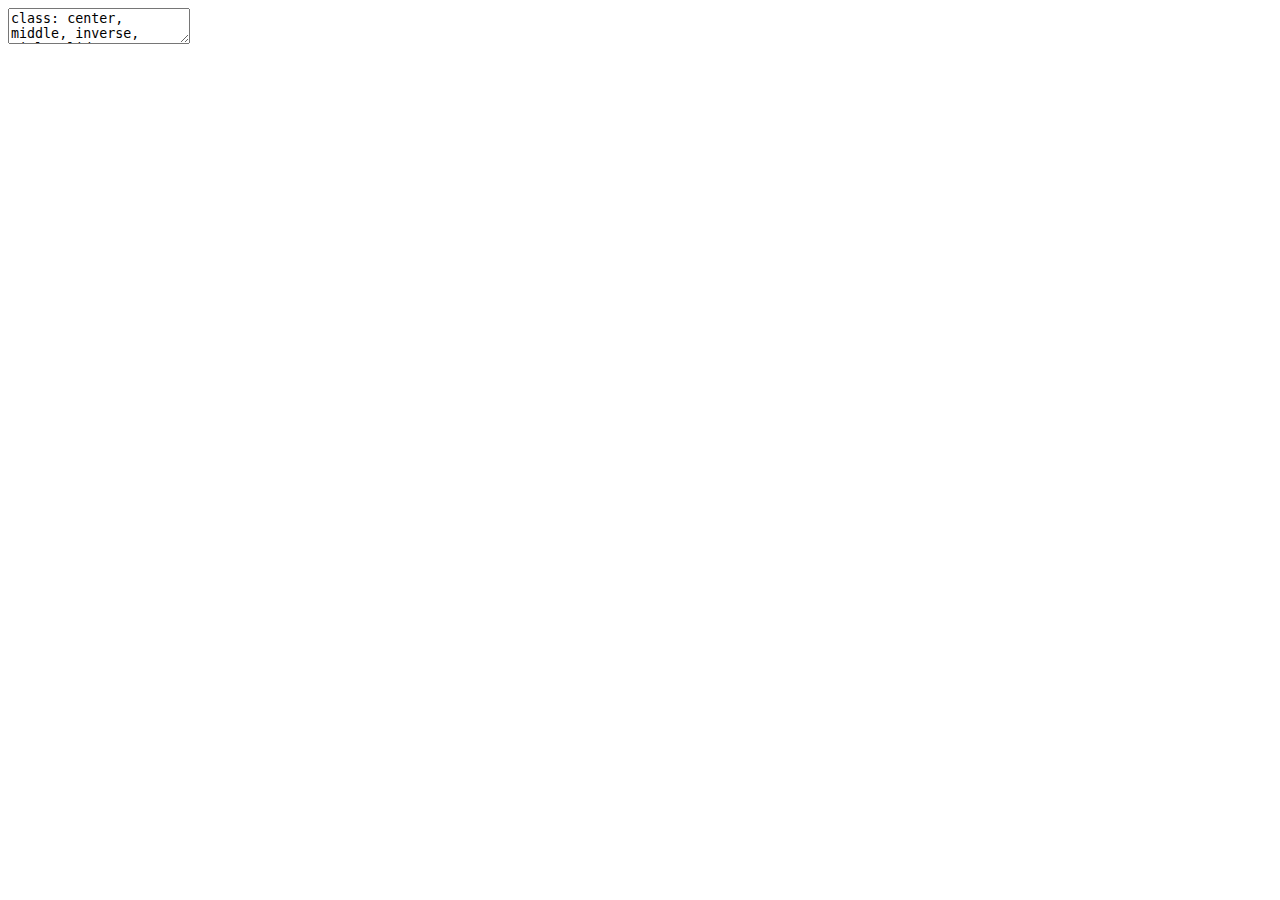
<file: index.html>
<!DOCTYPE html>
<html lang="" xml:lang="">
  <head>
    <title>Xaringan presentation</title>
    <meta charset="utf-8" />
    <meta name="author" content="Tuo Wang" />
    <script src="libs/header-attrs/header-attrs.js"></script>
    <link href="libs/remark-css/uwm.css" rel="stylesheet" />
    <link href="libs/remark-css/uwm-fonts.css" rel="stylesheet" />
    <link href="libs/xaringanExtra-extra-styles/xaringanExtra-extra-styles.css" rel="stylesheet" />
  </head>
  <body>
    <textarea id="source">
class: center, middle, inverse, title-slide

# Xaringan presentation
## University of Wisconsin-Madison theme
### Tuo Wang
### Department of Biostatistics and Medical Informatics
### University of Wisconsin-Madison
### 2021/06/12

---



# Xaringan presentation

## What is Xaringan?

- [`Xaringan`](https://github.com/yihui/xaringan) is an R package that can be used to create slides

- The name comes from Sharingan from the anime Naruto! 🤣

- How to install:


```r
devtools::install_github('yihui/xaringan')
```

- How to get started:

    - [Xaringan github](https://github.com/yihui/xaringan)

---
# Xaringan presentation

- Here are some great tutorials:

  - [Xaringan github](https://github.com/yihui/xaringan)

  - [Yihui's tutorial](https://slides.yihui.org/xaringan/#1)
  
  - [Making Slides in the Tada!-verse](https://apreshill.github.io/data-vis-labs-2018/slides/06-slides_xaringan.html#1)
  
  - [Making slides in R Markdown](http://arm.rbind.io/slides/xaringan.html#1)

- Some useful extensions for `Xaringan`

  - [`xaringanExtra` R package](https://github.com/gadenbuie/xaringanExtra)
  
  - [`xaringanthemer` R packge](https://pkg.garrickadenbuie.com/xaringanthemer/index.html)
  
  - [Xaringan Gallery](https://xaringan.gallery/)
  
  - [`DT` R package for interactive tables](https://rstudio.github.io/DT/)


---
# UW-Madison theme

- How to enable the UW-Madison theme:

```md
output:
  xaringan::moon_reader:
    lib_dir: libs
    css: ["uwm", "uwm-fonts"]
```

- The UW-Madison theme for `Xaringan` presentation is suitable to work with a 16:9 aspect ratio

```md
nature:
  highlightStyle: github
  highlightLines: true
  countIncrementalSlides: false
  ratio: "16:9"
```

---
# UW-Madison theme

- We can make `blockquotes` by calling `&lt;uw-blockquote&gt;some texts&lt;/uw-blockquote&gt;`

&lt;uw-blockquote&gt;This is a blocked quote&lt;/uw-blockquote&gt; 

- Highlight text using `**text**` like **this**

- Italic text using `*text*` like *this*

- Bold text using `.bold[text]` like .bold[text]

---
# UW-Madison theme

- We can change the color of any text by using `.color[text]`. I prepared three color palettes for the users. 

  - [Wisconsin palette](https://brand.wisc.edu/web/colors/): `.uw-red[text]`,`.uw-red-dark[text]`,`.uw-gray-blue[text]`,`.uw-gray-darker[text]`, `.uw-gray-darkest[text]`, `.uw-anchor-color[text]`
  - .uw-red[UW red], .uw-red-dark[UW red dark], .uw-gray-blue[UW gray blue], .uw-gray-darker[UW gray darker], .uw-gray-darkest[UW gray darkest], .uw-anchor-color[UW anchor]

  - Palette 1: `.p1-yellow[text]`, `.p1-orange[text]`, `.p1-darkred[text]`, `.p1-purple[text]`
  - .p1-yellow[text], .p1-orange[text], .p1-darkred[text], .p1-purple[text]
  
  - Palette 2: `.p2-green[text]`, `.p2-blue[text]`, `.p2-yellow[text]`, `.p2-red[text]`
  - .p2-green[text], .p2-blue[text], .p2-yellow[text], .p2-red[text]


---
class: bold-last-item

# UW-Madison theme

- add `class: bold-last-item` at the beginning of each slide to switch on the **Bold-Last-Item**

```css
---
class: bold-last-item
```

--

- For example

--

- Bullet list 1

--

- Bullet list 2

--

- Bullet list 3

---
class: highlight-last-item

# UW-Madison theme

- add `class: highlight-last-item` at the beginning of each slide to switch on the **Highlight-Last-Item**

--

- For example

--

- Bullet list 1

--

- Bullet list 2

--

- Bullet list 3

---

# R code and plot output


```r
library("tidyverse")
cars %&gt;% 
  ggplot(aes(x = dist, y = speed)) + 
  geom_point() + 
  geom_smooth(method = 'lm', formula = y ~ poly(x, 2)) + 
  theme_bw(base_size = 24) 
```

&lt;img src="index_files/figure-html/unnamed-chunk-2-1.png" width="648" style="display: block; margin: auto;" /&gt;

---
# Some Tips

- Do not forget to try the option **`yolo: true`** under **`xaringan::moon_reader`** in the YAML metadata of your R Markdown document. A picture of smiling Karl will be randomly insert in the slides.

- Use [`DT`](https://rstudio.github.io/DT/) for interactive tables.

- [`xaringanExtra` R package](https://github.com/gadenbuie/xaringanExtra) has many other additional and powerful features.

- Insert emoji by using [`emo`](https://github.com/hadley/emo) R package 🤔 😂 👍


- Insert icon by using [`icons`](https://github.com/mitchelloharawild/icons) R package &lt;svg viewBox="0 0 512 512" style="height:1em;position:relative;display:inline-block;top:.1em;" xmlns="http://www.w3.org/2000/svg"&gt;  &lt;path d="M459.37 151.716c.325 4.548.325 9.097.325 13.645 0 138.72-105.583 298.558-298.558 298.558-59.452 0-114.68-17.219-161.137-47.106 8.447.974 16.568 1.299 25.34 1.299 49.055 0 94.213-16.568 130.274-44.832-46.132-.975-84.792-31.188-98.112-72.772 6.498.974 12.995 1.624 19.818 1.624 9.421 0 18.843-1.3 27.614-3.573-48.081-9.747-84.143-51.98-84.143-102.985v-1.299c13.969 7.797 30.214 12.67 47.431 13.319-28.264-18.843-46.781-51.005-46.781-87.391 0-19.492 5.197-37.36 14.294-52.954 51.655 63.675 129.3 105.258 216.365 109.807-1.624-7.797-2.599-15.918-2.599-24.04 0-57.828 46.782-104.934 104.934-104.934 30.213 0 57.502 12.67 76.67 33.137 23.715-4.548 46.456-13.32 66.599-25.34-7.798 24.366-24.366 44.833-46.132 57.827 21.117-2.273 41.584-8.122 60.426-16.243-14.292 20.791-32.161 39.308-52.628 54.253z"&gt;&lt;/path&gt;&lt;/svg&gt; &lt;svg viewBox="0 0 488 512" style="height:1em;position:relative;display:inline-block;top:.1em;" xmlns="http://www.w3.org/2000/svg"&gt;  &lt;path d="M488 261.8C488 403.3 391.1 504 248 504 110.8 504 0 393.2 0 256S110.8 8 248 8c66.8 0 123 24.5 166.3 64.9l-67.5 64.9C258.5 52.6 94.3 116.6 94.3 256c0 86.5 69.1 156.6 153.7 156.6 98.2 0 135-70.4 140.8-106.9H248v-85.3h236.1c2.3 12.7 3.9 24.9 3.9 41.4z"&gt;&lt;/path&gt;&lt;/svg&gt; &lt;svg viewBox="0 0 581 512" style="height:1em;position:relative;display:inline-block;top:.1em;" xmlns="http://www.w3.org/2000/svg"&gt;  &lt;path d="M581 226.6C581 119.1 450.9 32 290.5 32S0 119.1 0 226.6C0 322.4 103.3 402 239.4 418.1V480h99.1v-61.5c24.3-2.7 47.6-7.4 69.4-13.9L448 480h112l-67.4-113.7c54.5-35.4 88.4-84.9 88.4-139.7zm-466.8 14.5c0-73.5 98.9-133 220.8-133s211.9 40.7 211.9 133c0 50.1-26.5 85-70.3 106.4-2.4-1.6-4.7-2.9-6.4-3.7-10.2-5.2-27.8-10.5-27.8-10.5s86.6-6.4 86.6-92.7-90.6-87.9-90.6-87.9h-199V361c-74.1-21.5-125.2-67.1-125.2-119.9zm225.1 38.3v-55.6c57.8 0 87.8-6.8 87.8 27.3 0 36.5-38.2 28.3-87.8 28.3zm-.9 72.5H365c10.8 0 18.9 11.7 24 19.2-16.1 1.9-33 2.8-50.6 2.9v-22.1z"&gt;&lt;/path&gt;&lt;/svg&gt; &lt;svg viewBox="0 0 448 512" style="height:1em;position:relative;display:inline-block;top:.1em;" xmlns="http://www.w3.org/2000/svg"&gt;  &lt;g groupmode="layer" id="layer6" label="icon"&gt;    &lt;path style="stroke-width:0.0659789" d="m 195.58936,208.73772 c 0,15.55383 -5.86902,28.16291 -13.10872,28.16291 -7.23968,0 -13.10867,-12.60908 -13.10867,-28.16291 0,-15.55387 5.86899,-28.16291 13.10867,-28.16291 7.2397,0 13.10872,12.60904 13.10872,28.16291 z m 83.04548,0 c 0,15.55383 -5.862,28.16291 -13.09252,28.16291 -7.2305,0 -13.09249,-12.60908 -13.09249,-28.16291 0,-15.55387 5.86199,-28.16291 13.09249,-28.16291 7.23052,0 13.09252,12.60904 13.09252,28.16291 z m 21.96974,61.46161 h -13.87517 c 0,7.29744 2.7024,13.98368 7.09441,19.32768 -4.72014,11.84302 -32.98544,26.65577 -69.8283,26.65577 -36.82843,0 -65.10814,-14.81275 -69.82831,-26.65577 4.37454,-5.344 7.11019,-12.03024 7.11019,-19.32768 h -13.89092 c 0,9.78066 -8.65587,17.73435 -19.28133,17.73435 v 13.89093 c 5.37419,0 10.40628,-1.36019 14.90551,-3.54725 10.18882,17.10874 41.62511,31.79636 80.98486,31.79636 39.37421,0 70.79606,-14.68806 80.98313,-31.79636 4.50098,2.18706 9.5313,3.54725 14.90725,3.54725 v -13.89093 c -10.62545,0 -19.28132,-7.95369 -19.28132,-17.73435 z m 117.28038,109.71743 c -4.15663,-7.71829 -7.75029,-9.26573 -14.50079,-11.35825 -5.79681,-1.75045 -15.98394,-0.93758 -24.76446,2.48321 -1.99981,0.78224 -3.8128,2.04791 -5.71982,3.07822 -5.68618,3.04633 -9.1087,2.45258 -13.43684,-2.17129 -2.48499,-2.67179 -10.28161,-9.71986 -20.98357,-19.87502 21.84286,-25.99994 35.03161,-59.46839 35.03161,-96.0776 0,-36.59347 -13.18705,-70.07766 -35.03161,-96.07762 10.70245,-10.14072 18.48285,-17.17083 20.96781,-19.85749 4.32822,-4.62564 7.75024,-5.21934 13.43816,-2.15684 1.90574,1.01584 3.71831,2.28153 5.7185,3.06245 8.76483,3.42254 18.96761,4.23495 24.76445,2.4688 6.73441,-2.07679 10.34372,-3.6238 14.50087,-11.34209 2.54709,-5.95344 3.48458,-11.20295 1.62571,-17.8752 -1.86068,-6.64165 -9.46874,-10.90724 -19.03197,-12.56316 -7.6719,-1.34397 -4.51493,-2.59213 -4.65583,-9.468711 -0.18747,-10.311783 -3.89115,-18.419016 -12.68781,-23.921393 -6.6561,-4.124714 -14.28158,-4.452841 -21.6556,-4.187273 -10.14079,0.328256 -20.59338,5.344023 -23.15669,11.374448 -3.04628,7.124642 0.37754,11.718326 3.17276,16.812531 3.6097,6.515201 1.84315,13.046118 -2.82889,18.484628 -5.0465,5.92152 -17.45257,18.65572 -24.51508,26.17102 -25.06193,-18.99999 -56.23486,-30.4191 -90.12417,-30.4191 -33.90681,0 -65.07794,11.41911 -90.15608,30.4366 -7.06252,-7.53413 -19.46858,-20.26876 -24.51509,-26.19024 -4.67202,-5.43851 -6.42246,-11.969465 -2.82885,-18.500849 2.79689,-5.078456 6.21901,-9.671709 3.18715,-16.796782 -2.57774,-6.046201 -13.030368,-11.046317 -23.171111,-11.374445 -7.374426,-0.281805 -15.015709,0.04641 -21.671779,4.18727 -8.780534,5.48487 -12.499272,13.60961 -12.687824,23.905221 -0.124726,6.890999 3.031854,8.140915 -4.655843,9.484885 -9.561485,1.6415 -17.155086,5.92152 -19.03019,12.54695 -1.859358,6.67182 -0.921823,11.93754 1.62575,17.87522 4.155321,7.71831 7.76465,9.2815 14.499032,11.35828 5.796817,1.76616 15.999662,0.93756 24.780653,-2.4688 1.999796,-0.79666 3.812763,-2.06236 5.718512,-3.06246 5.687867,-3.06248 9.094227,-2.48325 13.436804,2.14068 2.498994,2.70415 10.281618,9.73427 20.967886,19.87498 -21.841565,25.99993 -35.028558,59.48413 -35.028558,96.07763 0,36.60922 13.203203,70.10827 35.031598,96.09335 -10.688023,10.13896 -18.468447,17.18704 -20.967846,19.85879 -4.343895,4.6239 -7.750271,5.21761 -13.436834,2.17133 -1.905707,-1.0321 -3.718281,-2.29772 -5.718504,-3.07822 -8.780534,-3.42078 -18.98381,-4.23365 -24.780657,-2.48324 -6.734352,2.09299 -10.343688,3.63995 -14.49904,11.35822 -2.547104,5.95348 -3.484635,11.20474 -1.62575,17.8752 1.875142,6.63988 9.468751,10.90547 19.031982,12.56312 7.688094,1.34227 4.531117,2.59343 4.655816,9.4687 0.187316,10.31178 3.905529,18.42078 12.687821,23.92142 6.656065,4.1248 14.29739,4.45283 21.671813,4.18732 10.140709,-0.31182 20.593369,-5.34406 23.171069,-11.37445 3.03186,-7.11021 -0.39022,-11.73414 -3.18714,-16.81256 -3.59358,-6.50076 -1.84318,-13.03168 2.82885,-18.48462 5.0465,-5.90577 17.45257,-18.65568 24.51508,-26.18674 25.07815,19.01568 56.24927,30.43657 90.15609,30.43657 33.90552,0 65.06181,-11.42089 90.1242,-30.43657 7.06248,7.53106 19.48473,20.28134 24.53083,26.18674 4.67198,5.45294 6.42242,11.98386 2.82883,18.48462 -2.81265,5.07842 -6.21902,9.70235 -3.18892,16.81256 2.58078,6.03171 13.03171,11.06206 23.17239,11.37445 7.37448,0.2657 15.01576,-0.0624 21.67363,-4.18732 8.78048,-5.50064 12.48295,-13.60964 12.67204,-23.92142 0.13947,-6.87527 -3.01614,-8.12643 4.67197,-9.4687 9.54574,-1.65765 17.15515,-5.92324 19.01406,-12.56312 1.86893,-6.67186 0.91523,-11.92127 -1.63058,-17.8752 z M 224.0117,396.26067 c -77.34318,0 -140.264262,-62.92105 -140.264262,-140.26421 0,-77.3274 62.921082,-140.24852 140.264262,-140.24852 77.31126,0 140.24858,62.92112 140.24858,140.24852 0,77.34316 -62.93689,140.26421 -140.24858,140.26421 z" id="path2"&gt;&lt;/path&gt;  &lt;/g&gt;&lt;/svg&gt;`

- If you don't like the default font size and color, you can change them by using html syntax `&lt;span style='font-size:55pt; color:#cc0033'&gt; some text! &lt;/span&gt;`

- If you want to change any elements of this theme, feel free to edit the source file as you like.

- The best way to learn about `Xaringan` is reading other people's source codes.

---
class: center, middle
background-image: url(https://raw.githubusercontent.com/ttuowang/Xaringan-wisconsin-theme/master/uwm-logo/color-flush-UWlogo-print.png)
background-size: 250px
background-position: 9% 15%

&lt;span style='font-size:55pt; color:#cc0033'&gt; Thanks! &lt;/span&gt;

### Add your info at the last slide!

&lt;br&gt;

&lt;svg viewBox="0 0 512 512" style="height:1em;position:relative;display:inline-block;top:.1em;" xmlns="http://www.w3.org/2000/svg"&gt;  &lt;path d="M494.586 164.516c-4.697-3.883-111.723-89.95-135.251-108.657C337.231 38.191 299.437 0 256 0c-43.205 0-80.636 37.717-103.335 55.859-24.463 19.45-131.07 105.195-135.15 108.549A48.004 48.004 0 0 0 0 201.485V464c0 26.51 21.49 48 48 48h416c26.51 0 48-21.49 48-48V201.509a48 48 0 0 0-17.414-36.993zM464 458a6 6 0 0 1-6 6H54a6 6 0 0 1-6-6V204.347c0-1.813.816-3.526 2.226-4.665 15.87-12.814 108.793-87.554 132.364-106.293C200.755 78.88 232.398 48 256 48c23.693 0 55.857 31.369 73.41 45.389 23.573 18.741 116.503 93.493 132.366 106.316a5.99 5.99 0 0 1 2.224 4.663V458zm-31.991-187.704c4.249 5.159 3.465 12.795-1.745 16.981-28.975 23.283-59.274 47.597-70.929 56.863C336.636 362.283 299.205 400 256 400c-43.452 0-81.287-38.237-103.335-55.86-11.279-8.967-41.744-33.413-70.927-56.865-5.21-4.187-5.993-11.822-1.745-16.981l15.258-18.528c4.178-5.073 11.657-5.843 16.779-1.726 28.618 23.001 58.566 47.035 70.56 56.571C200.143 320.631 232.307 352 256 352c23.602 0 55.246-30.88 73.41-45.389 11.994-9.535 41.944-33.57 70.563-56.568 5.122-4.116 12.601-3.346 16.778 1.727l15.258 18.526z"&gt;&lt;/path&gt;&lt;/svg&gt; : twang437@wisc.edu
&lt;svg viewBox="0 0 512 512" style="height:1em;position:relative;display:inline-block;top:.1em;" xmlns="http://www.w3.org/2000/svg"&gt;  &lt;path d="M459.37 151.716c.325 4.548.325 9.097.325 13.645 0 138.72-105.583 298.558-298.558 298.558-59.452 0-114.68-17.219-161.137-47.106 8.447.974 16.568 1.299 25.34 1.299 49.055 0 94.213-16.568 130.274-44.832-46.132-.975-84.792-31.188-98.112-72.772 6.498.974 12.995 1.624 19.818 1.624 9.421 0 18.843-1.3 27.614-3.573-48.081-9.747-84.143-51.98-84.143-102.985v-1.299c13.969 7.797 30.214 12.67 47.431 13.319-28.264-18.843-46.781-51.005-46.781-87.391 0-19.492 5.197-37.36 14.294-52.954 51.655 63.675 129.3 105.258 216.365 109.807-1.624-7.797-2.599-15.918-2.599-24.04 0-57.828 46.782-104.934 104.934-104.934 30.213 0 57.502 12.67 76.67 33.137 23.715-4.548 46.456-13.32 66.599-25.34-7.798 24.366-24.366 44.833-46.132 57.827 21.117-2.273 41.584-8.122 60.426-16.243-14.292 20.791-32.161 39.308-52.628 54.253z"&gt;&lt;/path&gt;&lt;/svg&gt; : @alextuowang
&lt;svg viewBox="0 0 576 512" style="height:1em;position:relative;display:inline-block;top:.1em;" xmlns="http://www.w3.org/2000/svg"&gt;  &lt;path d="M528 32H48C21.5 32 0 53.5 0 80v352c0 26.5 21.5 48 48 48h480c26.5 0 48-21.5 48-48V80c0-26.5-21.5-48-48-48zm0 400H303.2c.9-4.5.8 3.6.8-22.4 0-31.8-30.1-57.6-67.2-57.6-10.8 0-18.7 8-44.8 8-26.9 0-33.4-8-44.8-8-37.1 0-67.2 25.8-67.2 57.6 0 26-.2 17.9.8 22.4H48V144h480v288zm-168-80h112c4.4 0 8-3.6 8-8v-16c0-4.4-3.6-8-8-8H360c-4.4 0-8 3.6-8 8v16c0 4.4 3.6 8 8 8zm0-64h112c4.4 0 8-3.6 8-8v-16c0-4.4-3.6-8-8-8H360c-4.4 0-8 3.6-8 8v16c0 4.4 3.6 8 8 8zm0-64h112c4.4 0 8-3.6 8-8v-16c0-4.4-3.6-8-8-8H360c-4.4 0-8 3.6-8 8v16c0 4.4 3.6 8 8 8zm-168 96c35.3 0 64-28.7 64-64s-28.7-64-64-64-64 28.7-64 64 28.7 64 64 64z"&gt;&lt;/path&gt;&lt;/svg&gt; : tuowang.rbind.io
    </textarea>
<style data-target="print-only">@media screen {.remark-slide-container{display:block;}.remark-slide-scaler{box-shadow:none;}}</style>
<script src="https://remarkjs.com/downloads/remark-latest.min.js"></script>
<script>var slideshow = remark.create({
"highlightStyle": "github",
"highlightLines": true,
"countIncrementalSlides": false,
"ratio": "16:9"
});
if (window.HTMLWidgets) slideshow.on('afterShowSlide', function (slide) {
  window.dispatchEvent(new Event('resize'));
});
(function(d) {
  var s = d.createElement("style"), r = d.querySelector(".remark-slide-scaler");
  if (!r) return;
  s.type = "text/css"; s.innerHTML = "@page {size: " + r.style.width + " " + r.style.height +"; }";
  d.head.appendChild(s);
})(document);

(function(d) {
  var el = d.getElementsByClassName("remark-slides-area");
  if (!el) return;
  var slide, slides = slideshow.getSlides(), els = el[0].children;
  for (var i = 1; i < slides.length; i++) {
    slide = slides[i];
    if (slide.properties.continued === "true" || slide.properties.count === "false") {
      els[i - 1].className += ' has-continuation';
    }
  }
  var s = d.createElement("style");
  s.type = "text/css"; s.innerHTML = "@media print { .has-continuation { display: none; } }";
  d.head.appendChild(s);
})(document);
// delete the temporary CSS (for displaying all slides initially) when the user
// starts to view slides
(function() {
  var deleted = false;
  slideshow.on('beforeShowSlide', function(slide) {
    if (deleted) return;
    var sheets = document.styleSheets, node;
    for (var i = 0; i < sheets.length; i++) {
      node = sheets[i].ownerNode;
      if (node.dataset["target"] !== "print-only") continue;
      node.parentNode.removeChild(node);
    }
    deleted = true;
  });
})();
(function() {
  "use strict"
  // Replace <script> tags in slides area to make them executable
  var scripts = document.querySelectorAll(
    '.remark-slides-area .remark-slide-container script'
  );
  if (!scripts.length) return;
  for (var i = 0; i < scripts.length; i++) {
    var s = document.createElement('script');
    var code = document.createTextNode(scripts[i].textContent);
    s.appendChild(code);
    var scriptAttrs = scripts[i].attributes;
    for (var j = 0; j < scriptAttrs.length; j++) {
      s.setAttribute(scriptAttrs[j].name, scriptAttrs[j].value);
    }
    scripts[i].parentElement.replaceChild(s, scripts[i]);
  }
})();
(function() {
  var links = document.getElementsByTagName('a');
  for (var i = 0; i < links.length; i++) {
    if (/^(https?:)?\/\//.test(links[i].getAttribute('href'))) {
      links[i].target = '_blank';
    }
  }
})();
// adds .remark-code-has-line-highlighted class to <pre> parent elements
// of code chunks containing highlighted lines with class .remark-code-line-highlighted
(function(d) {
  const hlines = d.querySelectorAll('.remark-code-line-highlighted');
  const preParents = [];
  const findPreParent = function(line, p = 0) {
    if (p > 1) return null; // traverse up no further than grandparent
    const el = line.parentElement;
    return el.tagName === "PRE" ? el : findPreParent(el, ++p);
  };

  for (let line of hlines) {
    let pre = findPreParent(line);
    if (pre && !preParents.includes(pre)) preParents.push(pre);
  }
  preParents.forEach(p => p.classList.add("remark-code-has-line-highlighted"));
})(document);</script>

<script>
slideshow._releaseMath = function(el) {
  var i, text, code, codes = el.getElementsByTagName('code');
  for (i = 0; i < codes.length;) {
    code = codes[i];
    if (code.parentNode.tagName !== 'PRE' && code.childElementCount === 0) {
      text = code.textContent;
      if (/^\\\((.|\s)+\\\)$/.test(text) || /^\\\[(.|\s)+\\\]$/.test(text) ||
          /^\$\$(.|\s)+\$\$$/.test(text) ||
          /^\\begin\{([^}]+)\}(.|\s)+\\end\{[^}]+\}$/.test(text)) {
        code.outerHTML = code.innerHTML;  // remove <code></code>
        continue;
      }
    }
    i++;
  }
};
slideshow._releaseMath(document);
</script>
<!-- dynamically load mathjax for compatibility with self-contained -->
<script>
(function () {
  var script = document.createElement('script');
  script.type = 'text/javascript';
  script.src  = 'https://mathjax.rstudio.com/latest/MathJax.js?config=TeX-MML-AM_CHTML';
  if (location.protocol !== 'file:' && /^https?:/.test(script.src))
    script.src  = script.src.replace(/^https?:/, '');
  document.getElementsByTagName('head')[0].appendChild(script);
})();
</script>
  </body>
</html>
</file>
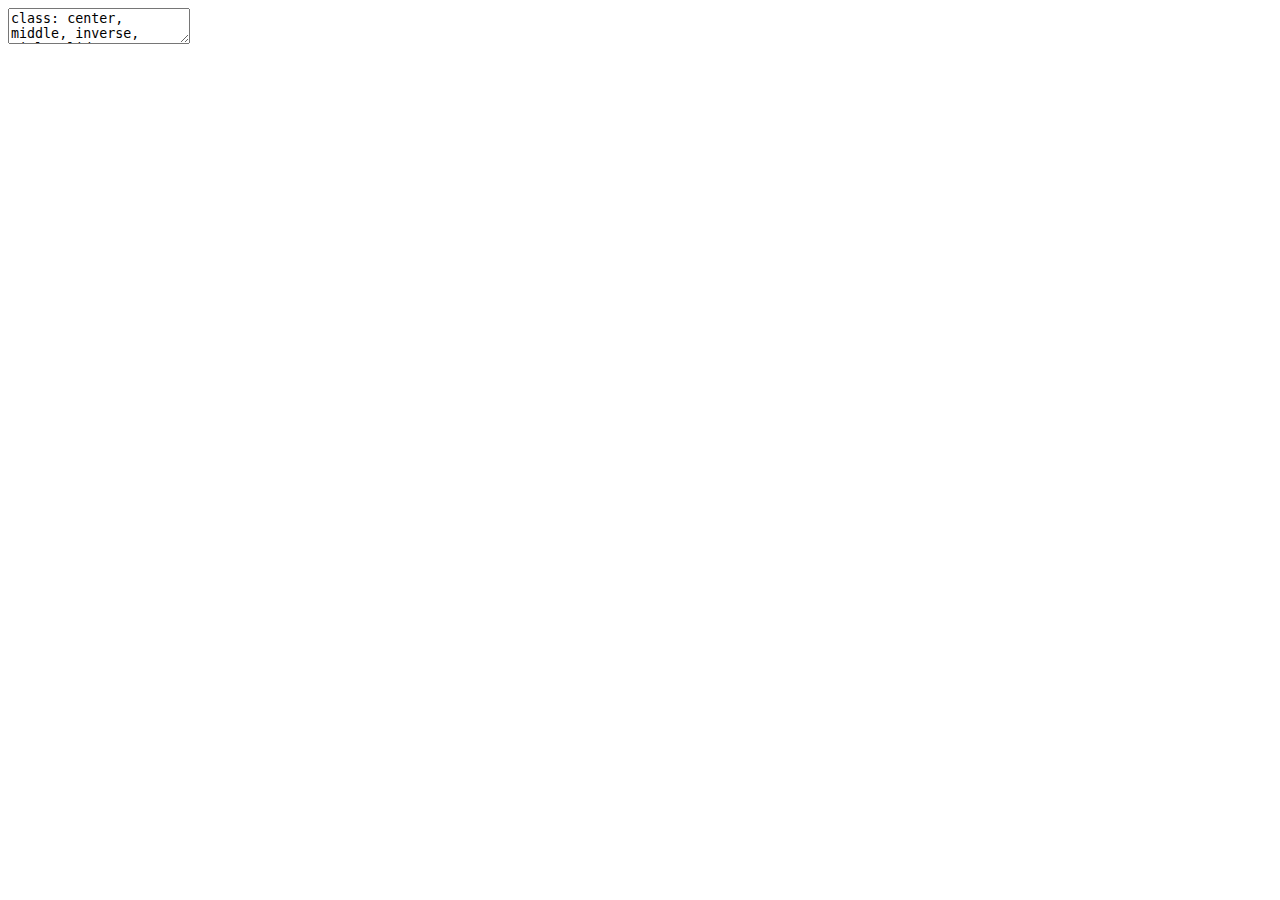
<file: uwm_xaringan.html>
<!DOCTYPE html>
<html lang="" xml:lang="">
  <head>
    <title>Xaringan presentation</title>
    <meta charset="utf-8" />
    <meta name="author" content="Tuo Wang" />
    <script src="libs/header-attrs-2.6/header-attrs.js"></script>
    <link href="libs/remark-css-0.0.1/wisconsin.css" rel="stylesheet" />
    <link href="libs/remark-css-0.0.1/wisconsin-fonts.css" rel="stylesheet" />
  </head>
  <body>
    <textarea id="source">
class: center, middle, inverse, title-slide

# Xaringan presentation
## University of Wisconsin-Madison theme
### Tuo Wang
### Department of Biostatistics and Medical Informatics
### University of Wisconsin-Madison
### 2021/05/24

---

# Xaringan presentation

## What is Xaringan?

- [`Xaringan`](https://github.com/yihui/xaringan) is an R package that can be used to create slides

- The name comes from Sharingan from the anime Naruto! 😆

- How to install:


```r
devtools::install_github('yihui/xaringan')
```

- How to get started:

    - [Xaringan github](https://github.com/yihui/xaringan)

---
# Xaringan presentation

- Here are some great tutorials:

  - [Xaringan github](https://github.com/yihui/xaringan)

  - [Yihui's tutorial](https://slides.yihui.org/xaringan/#1)
  
  - [Making Slides in the Tada!-verse](https://apreshill.github.io/data-vis-labs-2018/slides/06-slides_xaringan.html#1)
  
  - [Making slides in R Markdown](http://arm.rbind.io/slides/xaringan.html#1)

- Some useful extensions for `Xaringan`

  - [`xaringanExtra` R package](https://github.com/gadenbuie/xaringanExtra)
  
  - [`xaringanthemer` R packge](https://pkg.garrickadenbuie.com/xaringanthemer/index.html)
  
  - [Xaringan Gallery](https://xaringan.gallery/)
  
  - [`DT` R package for interactive tables](https://rstudio.github.io/DT/)


---
# UW-Madison theme

- How to enable the UW-Madison theme:


```md
output:
  xaringan::moon_reader:
    lib_dir: libs
    css: ["wisconsin", "wisconsin-fonts"]
```

- The UW-Madison theme for `Xaringan` presentation is suitable to work with a 16:9 aspect ratio


```md
nature:
  highlightStyle: github
  highlightLines: true
  countIncrementalSlides: false
  ratio: "16:9"
```

---
# UW-Madison theme

- We can make `blockquotes` by calling `&lt;wi-blockquote&gt;some texts&lt;/wi-blockquote&gt;`

&lt;wi-blockquote&gt;This is a blocked quote&lt;/wi-blockquote&gt; 

- Highlight text using `**text**` like **this**

- We can change the color of any text by using `.color[text]`. I prepared two color palettes for the users.

  - Palette 1: `.p1-yellow[text]`, `.p1-orange[text]`, `.p1-darkred[text]`, `.p1-purple[text]`
  - .p1-yellow[text], .p1-orange[text], .p1-darkred[text], .p1-purple[text]
  
  - Palette 2: `.p2-green[text]`, `.p2-blue[text]`, `.p2-yellow[text]`, `.p2-red[text]`
  - .p2-green[text], .p2-blue[text], .p2-yellow[text], .p2-red[text]



---
class: bold-last-item

# UW-Madison theme

- add `class: bold-last-item` at the beginning of each slide to switch on the **Bold-Last-Item**

```css
---
class: bold-last-item
```

--

- For example

--

- Bullet list 1

--

- Bullet list 2

--

- Bullet list 3

---
# Tips

- Do not forget to try the option `yolo: true` under `xaringan::moon_reader` in the YAML metadata of your R Markdown document. A picture of smiling Karl will be randomly insert in the slides.

- Use `DT` for interactive tables.

- [`xaringanExtra` R package](https://github.com/gadenbuie/xaringanExtra) has many other additional and powerful features.

- Use emoji by using `emo` R package 🤔

- Use icon by using `icons` R package &lt;svg viewBox="0 0 512 512" style="height:1em;position:relative;display:inline-block;top:.1em;" xmlns="http://www.w3.org/2000/svg"&gt;  &lt;path d="M256 8c137 0 248 111 248 248S393 504 256 504 8 393 8 256 119 8 256 8zm-28.9 143.6l75.5 72.4H120c-13.3 0-24 10.7-24 24v16c0 13.3 10.7 24 24 24h182.6l-75.5 72.4c-9.7 9.3-9.9 24.8-.4 34.3l11 10.9c9.4 9.4 24.6 9.4 33.9 0L404.3 273c9.4-9.4 9.4-24.6 0-33.9L271.6 106.3c-9.4-9.4-24.6-9.4-33.9 0l-11 10.9c-9.5 9.6-9.3 25.1.4 34.4z"&gt;&lt;/path&gt;&lt;/svg&gt;

- If you don't like the default font size and color, you can change them by using html syntax `&lt;span style='font-size:55pt; color:#cc0033'&gt; some text! &lt;/span&gt;`

---
class: center, middle
background-image: url(https://raw.githubusercontent.com/ttuowang/Xaringan-wisconsin-theme/master/uwm-logo/color-flush-UWlogo-print.png)


background-size: 250px
background-position: 9% 15%

&lt;span style='font-size:55pt; color:#cc0033'&gt; Thanks! &lt;/span&gt;

### Add your info at the last slide!

&lt;br&gt;

&lt;svg viewBox="0 0 512 512" style="height:1em;position:relative;display:inline-block;top:.1em;" xmlns="http://www.w3.org/2000/svg"&gt;  &lt;path d="M494.586 164.516c-4.697-3.883-111.723-89.95-135.251-108.657C337.231 38.191 299.437 0 256 0c-43.205 0-80.636 37.717-103.335 55.859-24.463 19.45-131.07 105.195-135.15 108.549A48.004 48.004 0 0 0 0 201.485V464c0 26.51 21.49 48 48 48h416c26.51 0 48-21.49 48-48V201.509a48 48 0 0 0-17.414-36.993zM464 458a6 6 0 0 1-6 6H54a6 6 0 0 1-6-6V204.347c0-1.813.816-3.526 2.226-4.665 15.87-12.814 108.793-87.554 132.364-106.293C200.755 78.88 232.398 48 256 48c23.693 0 55.857 31.369 73.41 45.389 23.573 18.741 116.503 93.493 132.366 106.316a5.99 5.99 0 0 1 2.224 4.663V458zm-31.991-187.704c4.249 5.159 3.465 12.795-1.745 16.981-28.975 23.283-59.274 47.597-70.929 56.863C336.636 362.283 299.205 400 256 400c-43.452 0-81.287-38.237-103.335-55.86-11.279-8.967-41.744-33.413-70.927-56.865-5.21-4.187-5.993-11.822-1.745-16.981l15.258-18.528c4.178-5.073 11.657-5.843 16.779-1.726 28.618 23.001 58.566 47.035 70.56 56.571C200.143 320.631 232.307 352 256 352c23.602 0 55.246-30.88 73.41-45.389 11.994-9.535 41.944-33.57 70.563-56.568 5.122-4.116 12.601-3.346 16.778 1.727l15.258 18.526z"&gt;&lt;/path&gt;&lt;/svg&gt; : twang437@wisc.edu
&lt;svg viewBox="0 0 512 512" style="height:1em;position:relative;display:inline-block;top:.1em;" xmlns="http://www.w3.org/2000/svg"&gt;  &lt;path d="M459.37 151.716c.325 4.548.325 9.097.325 13.645 0 138.72-105.583 298.558-298.558 298.558-59.452 0-114.68-17.219-161.137-47.106 8.447.974 16.568 1.299 25.34 1.299 49.055 0 94.213-16.568 130.274-44.832-46.132-.975-84.792-31.188-98.112-72.772 6.498.974 12.995 1.624 19.818 1.624 9.421 0 18.843-1.3 27.614-3.573-48.081-9.747-84.143-51.98-84.143-102.985v-1.299c13.969 7.797 30.214 12.67 47.431 13.319-28.264-18.843-46.781-51.005-46.781-87.391 0-19.492 5.197-37.36 14.294-52.954 51.655 63.675 129.3 105.258 216.365 109.807-1.624-7.797-2.599-15.918-2.599-24.04 0-57.828 46.782-104.934 104.934-104.934 30.213 0 57.502 12.67 76.67 33.137 23.715-4.548 46.456-13.32 66.599-25.34-7.798 24.366-24.366 44.833-46.132 57.827 21.117-2.273 41.584-8.122 60.426-16.243-14.292 20.791-32.161 39.308-52.628 54.253z"&gt;&lt;/path&gt;&lt;/svg&gt; : @alextuowang
&lt;svg viewBox="0 0 576 512" style="height:1em;position:relative;display:inline-block;top:.1em;" xmlns="http://www.w3.org/2000/svg"&gt;  &lt;path d="M528 32H48C21.5 32 0 53.5 0 80v352c0 26.5 21.5 48 48 48h480c26.5 0 48-21.5 48-48V80c0-26.5-21.5-48-48-48zm0 400H303.2c.9-4.5.8 3.6.8-22.4 0-31.8-30.1-57.6-67.2-57.6-10.8 0-18.7 8-44.8 8-26.9 0-33.4-8-44.8-8-37.1 0-67.2 25.8-67.2 57.6 0 26-.2 17.9.8 22.4H48V144h480v288zm-168-80h112c4.4 0 8-3.6 8-8v-16c0-4.4-3.6-8-8-8H360c-4.4 0-8 3.6-8 8v16c0 4.4 3.6 8 8 8zm0-64h112c4.4 0 8-3.6 8-8v-16c0-4.4-3.6-8-8-8H360c-4.4 0-8 3.6-8 8v16c0 4.4 3.6 8 8 8zm0-64h112c4.4 0 8-3.6 8-8v-16c0-4.4-3.6-8-8-8H360c-4.4 0-8 3.6-8 8v16c0 4.4 3.6 8 8 8zm-168 96c35.3 0 64-28.7 64-64s-28.7-64-64-64-64 28.7-64 64 28.7 64 64 64z"&gt;&lt;/path&gt;&lt;/svg&gt; : tuowang.rbind.io
    </textarea>
<style data-target="print-only">@media screen {.remark-slide-container{display:block;}.remark-slide-scaler{box-shadow:none;}}</style>
<script src="https://remarkjs.com/downloads/remark-latest.min.js"></script>
<script>var slideshow = remark.create({
"highlightStyle": "github",
"highlightLines": true,
"countIncrementalSlides": false,
"ratio": "16:9"
});
if (window.HTMLWidgets) slideshow.on('afterShowSlide', function (slide) {
  window.dispatchEvent(new Event('resize'));
});
(function(d) {
  var s = d.createElement("style"), r = d.querySelector(".remark-slide-scaler");
  if (!r) return;
  s.type = "text/css"; s.innerHTML = "@page {size: " + r.style.width + " " + r.style.height +"; }";
  d.head.appendChild(s);
})(document);

(function(d) {
  var el = d.getElementsByClassName("remark-slides-area");
  if (!el) return;
  var slide, slides = slideshow.getSlides(), els = el[0].children;
  for (var i = 1; i < slides.length; i++) {
    slide = slides[i];
    if (slide.properties.continued === "true" || slide.properties.count === "false") {
      els[i - 1].className += ' has-continuation';
    }
  }
  var s = d.createElement("style");
  s.type = "text/css"; s.innerHTML = "@media print { .has-continuation { display: none; } }";
  d.head.appendChild(s);
})(document);
// delete the temporary CSS (for displaying all slides initially) when the user
// starts to view slides
(function() {
  var deleted = false;
  slideshow.on('beforeShowSlide', function(slide) {
    if (deleted) return;
    var sheets = document.styleSheets, node;
    for (var i = 0; i < sheets.length; i++) {
      node = sheets[i].ownerNode;
      if (node.dataset["target"] !== "print-only") continue;
      node.parentNode.removeChild(node);
    }
    deleted = true;
  });
})();
(function() {
  "use strict"
  // Replace <script> tags in slides area to make them executable
  var scripts = document.querySelectorAll(
    '.remark-slides-area .remark-slide-container script'
  );
  if (!scripts.length) return;
  for (var i = 0; i < scripts.length; i++) {
    var s = document.createElement('script');
    var code = document.createTextNode(scripts[i].textContent);
    s.appendChild(code);
    var scriptAttrs = scripts[i].attributes;
    for (var j = 0; j < scriptAttrs.length; j++) {
      s.setAttribute(scriptAttrs[j].name, scriptAttrs[j].value);
    }
    scripts[i].parentElement.replaceChild(s, scripts[i]);
  }
})();
(function() {
  var links = document.getElementsByTagName('a');
  for (var i = 0; i < links.length; i++) {
    if (/^(https?:)?\/\//.test(links[i].getAttribute('href'))) {
      links[i].target = '_blank';
    }
  }
})();
// adds .remark-code-has-line-highlighted class to <pre> parent elements
// of code chunks containing highlighted lines with class .remark-code-line-highlighted
(function(d) {
  const hlines = d.querySelectorAll('.remark-code-line-highlighted');
  const preParents = [];
  const findPreParent = function(line, p = 0) {
    if (p > 1) return null; // traverse up no further than grandparent
    const el = line.parentElement;
    return el.tagName === "PRE" ? el : findPreParent(el, ++p);
  };

  for (let line of hlines) {
    let pre = findPreParent(line);
    if (pre && !preParents.includes(pre)) preParents.push(pre);
  }
  preParents.forEach(p => p.classList.add("remark-code-has-line-highlighted"));
})(document);</script>

<script>
slideshow._releaseMath = function(el) {
  var i, text, code, codes = el.getElementsByTagName('code');
  for (i = 0; i < codes.length;) {
    code = codes[i];
    if (code.parentNode.tagName !== 'PRE' && code.childElementCount === 0) {
      text = code.textContent;
      if (/^\\\((.|\s)+\\\)$/.test(text) || /^\\\[(.|\s)+\\\]$/.test(text) ||
          /^\$\$(.|\s)+\$\$$/.test(text) ||
          /^\\begin\{([^}]+)\}(.|\s)+\\end\{[^}]+\}$/.test(text)) {
        code.outerHTML = code.innerHTML;  // remove <code></code>
        continue;
      }
    }
    i++;
  }
};
slideshow._releaseMath(document);
</script>
<!-- dynamically load mathjax for compatibility with self-contained -->
<script>
(function () {
  var script = document.createElement('script');
  script.type = 'text/javascript';
  script.src  = 'https://mathjax.rstudio.com/latest/MathJax.js?config=TeX-MML-AM_CHTML';
  if (location.protocol !== 'file:' && /^https?:/.test(script.src))
    script.src  = script.src.replace(/^https?:/, '');
  document.getElementsByTagName('head')[0].appendChild(script);
})();
</script>
  </body>
</html>
</file>
<file: libs/remark-css/uwm.css>
/*
Title: Wisconsin theme for Xaringan presentations
Author: Tuo Wang
Updated: 06/12/2021
Description: A UW-Madison theme for Xaringan presentations. Modifid based on 
             Joseph V. Casillas's Rutgers theme
References: https://github.com/jvcasillas/ru_xaringan
*/

/* Package defaults with slightly modification*/
a, a > code {
  color: #cc0033; /* rgb(249, 38, 114) */
  text-decoration: none;
}

/* slightly lower and bigger than default */
.footnote {
  position: absolute;
  bottom: 1em;
  padding-right: 4em;
  font-size: 95%;
}

/* important code slightly red */
.remark-code-line-highlighted {
  background-color: #FFD3DE !important;
}

/* color tweak */
.inverse {
  background-color: #272822;
  color: #777872;
  text-shadow: 0 0 20px #333;
}

/* slightly spacing change */
.inverse h1, .inverse h2, .inverse h3 {
  color: #f3f3f3;
  line-height: 1.0em;
}

/* Two-column layout */
.left-column {
  color: #282728	;
  width: 25%;
  height: 92%;
  float: left;
}
.left-column h2:last-of-type, .left-column h3:last-child {
  color: #000;
}
.right-column {
  width: 70%;
  float: right;
  padding-top: 0em;
}

.pull-left {
  float: left;
  width: 45%;
}

.pull-right {
  float: right;
  width: 45%;
}

.pull-right + * {
  clear: both;
}

img, video, iframe {
  max-width: 100%;
}

blockquote {
  border-left: solid 5px lightgray;
  padding-left: 1em;
}

/* adjust table horizontal spacing */
th, td {
    padding:0 15px 0 15px;
}

.remark-slide table {
  margin: auto;
  border-top: 1px solid #666;
  border-bottom: 1px solid #666;
}
.remark-slide table thead th { border-bottom: 1px solid #ddd; }
th, td { padding: 5px; }
.remark-slide thead, .remark-slide tfoot, .remark-slide tr:nth-child(even) { background: #eee }

/* leave this alone */
@page { margin: 0; }
@media print {
  .remark-slide-scaler {
    width: 100% !important;
    height: 100% !important;
    transform: scale(1) !important;
    top: 0 !important;
    left: 0 !important;
  }
}

/*~~~~~~~~~~~~~~~~~~~~~~*/
/* UW-Madison additions */
/*~~~~~~~~~~~~~~~~~~~~~~*/

/* Title slide */

/* Add image and change bg color */
.title-slide {
  background-image: url(https://raw.githubusercontent.com/ttuowang/Xaringan-wisconsin-theme/master/uwm-logo/color-flush-UWlogo-print.png);
  background-position: 9% 15%;
  background-size: 300px;
  background-color: #fff;
  padding-left: 100px;  /* delete this for 4:3 aspect ratio */
}

/* H1 fonts */
.title-slide h1 {
  color: #cc0033;
  padding-top: 100px;
  font-weight: normal;
  font-size: 60px;
  text-align: center;
  text-shadow: none;
  padding-bottom: 10px;
  margin-bottom: 10px;
}

/* H2 fonts */
.title-slide h2 {
  color: #cc0033;
  font-size: 34px;
  text-align: center;
  text-shadow: none;
  padding-bottom: 20px;
  margin-top: 0px;
}

/* H3 fonts */
.title-slide h3 {
  font-size: 28px;
  font-weight: normal;
  color: #666666;
  text-align: center;
  text-shadow: none;
  padding-bottom: 15px;
  margin: 0px;
  line-height: 1;
}

/* Remove slide count shadow */
.title-slide .remark-slide-number {
  text-shadow: none;
}

/*~~~~~~~~~~~~~~~~~~~~*/
/* Global adjustments */
/*~~~~~~~~~~~~~~~~~~~~*/

/* Add padding to all slides for 16:9 aspect ratio */
.remark-slide-content {
  padding-left: 100px;  /* delete this for 4:3 aspect ratio */
  font-size: 21px;
}

/* Color adjustments for text */

strong {
  color: #ea5455;
}

.bold { font-weight: bold; }

.uw-red{
  color: #c5050c;
}

.uw-red-dark{
  color: #9b0000;
}

.uw-gray-blue{
  color: #dadfe1;
}

.uw-gray-darker{
  color: #646569;
}

.uw-gray-darkest{
  color: #282728;
}

.uw-anchor-color{
  color: #0479a8;
}

.p1-yellow {
  color: #f9ed69;
}

.p1-orange {
  color: #f08a5d;
}

.p1-darkred {
  color: #b83b5e;
}

.p1-purple {
  color: #6a2c70;
}

.p2-green {
  color: #95e1d3;
}

.p2-blue {
  color: #769fcd;
  font-weight: bold;
}

.p2-yellow {
  color: #fce38a;
  font-weight: bold;
}

.p2-red {
  color: #f38181;
}

/* Color adjustments to headers */
h1 {
  color: #cc0033;
}

h3 {
  color: #515151;
}

/* Font size tags */
.big {
  font-size: 1.5em;
}

/* uw-madison blockquote */
uw-blockquote {
  display: block;
  margin-top: 1em;
  margin-bottom: 1em;
  margin-left: 40px;
  margin-right: 40px;
  border-left: solid 20px #c5050c;
  background-color: #dadfe1	;
  padding: 1em;
  color: #000000;
  -moz-border-radius: 5px;
  -webkit-border-radius: 5px;
}

/*~~~~~~~~~~~~~~*/
/* Highlight    */
/*~~~~~~~~~~~~~~*/

.highlight-last-item > ul > li, 
.highlight-last-item > ol > li {
  opacity: 0.5;
}
.highlight-last-item > ul > li:last-of-type,
.highlight-last-item > ol > li:last-of-type {
  opacity: 1;
}

.bold-last-item > ul > li:last-of-type,
.bold-last-item > ol > li:last-of-type {
  font-weight: bold;
}
</file>
<file: libs/remark-css/uwm-fonts.css>
/*
Wisconsin theme for Xaringan presentations
Author: Tuo Wang
Updated: 05/24/2021
*/

/* Add maven for code font (keep other xaringan defaults */
@import url(https://fonts.googleapis.com/css?family=Inconsolata);
@import url(https://fonts.googleapis.com/css?family=Yanone+Kaffeesatz);
@import url(https://fonts.googleapis.com/css?family=Droid+Serif:400,700,400italic);
@import url(https://fonts.googleapis.com/css?family=Source+Code+Pro:400,700);
@import url('https://fonts.googleapis.com/css?family=Roboto:400,700');
@import url('https://fonts.googleapis.com/css2?family=Roboto+Condensed&display=swap');

body { font-family:'Roboto', 'Droid Serif', 'Palatino Linotype', 'Book Antiqua', Palatino, 'Microsoft YaHei', 'Songti SC', serif; }

h1, h2, h3 {
  font-family: 'Yanone Kaffeesatz';
  font-weight: normal;
}

/*
h2, h3 {
  font-family: 'Roboto Condensed';
  font-weight: normal;
}
*/

.remark-code, .remark-inline-code { font-family: 'Inconsolata', monospace; }
.remark-code-line-highlighted     { background-color: #ffff88; }
</file>
<file: libs/xaringanExtra-extra-styles/xaringanExtra-extra-styles.css>
/* Line Hover Indicator */
.remark-code-line:hover {
  font-weight: bold;
  opacity: 1 !important;
}

.remark-code-line:hover:before {
  content: "\25B6";
  color: #6d7e8a;
  position: absolute;
  transform: translateX(-1.2em);
  animation: hover 0.66s alternate 8 cubic-bezier(0.445, 0.05, 0.55, 0.95);
}

@keyframes hover {
  0% {
    transform: translateX(-1.2em);
  }
  100% {
    transform: translateX(-0.8em);
  }
}
/* Mute highlighted line */
.remark-code-has-line-highlighted .remark-code-line:not(.remark-code-line-highlighted) {
  opacity: 0.4;
}

/* Override highlight color */
.remark-code-line-highlighted {
  background-color: inherit;
}
</file>
<file: libs/remark-css-0.0.1/wisconsin.css>
/*
Title: Wisconsin theme for Xaringan presentations
Author: Tuo Wang
Updated: 06/12/2021
Description: A UW-Madison theme for Xaringan presentations. Modifid based on 
             Joseph V. Casillas's Rutgers theme
References: https://github.com/jvcasillas/ru_xaringan
*/

/* Package defaults with sligtly modification*/

a, a > code {
  color: #cc0033; /* rgb(249, 38, 114) */
  text-decoration: none;
}

/* slightly lower and bigger than default */
.footnote {
  position: absolute;
  bottom: 1em;
  padding-right: 4em;
  font-size: 95%;
}

/* important code slightly red */
.remark-code-line-highlighted {
  background-color: #FFD3DE !important;
}

/* color tweak */
.inverse {
  background-color: #272822;
  color: #777872;
  text-shadow: 0 0 20px #333;
}

/* slightly spacing change */
.inverse h1, .inverse h2, .inverse h3 {
  color: #f3f3f3;
  line-height: 1.0em;
}

/* Two-column layout */
.left-column {
  color: #282728	;
  width: 25%;
  height: 92%;
  float: left;
}
.left-column h2:last-of-type, .left-column h3:last-child {
  color: #000;
}
.right-column {
  width: 70%;
  float: right;
  padding-top: 0em;
}

.pull-left {
  float: left;
  width: 45%;
}

.pull-right {
  float: right;
  width: 45%;
}

.pull-right + * {
  clear: both;
}

img, video, iframe {
  max-width: 100%;
}

blockquote {
  border-left: solid 5px lightgray;
  padding-left: 1em;
}

/* adjust table horizontal spacing */
th, td {
    padding:0 15px 0 15px;
}

.remark-slide table {
  margin: auto;
  border-top: 1px solid #666;
  border-bottom: 1px solid #666;
}
.remark-slide table thead th { border-bottom: 1px solid #ddd; }
th, td { padding: 5px; }
.remark-slide thead, .remark-slide tfoot, .remark-slide tr:nth-child(even) { background: #eee }

/* leave this alone */
@page { margin: 0; }
@media print {
  .remark-slide-scaler {
    width: 100% !important;
    height: 100% !important;
    transform: scale(1) !important;
    top: 0 !important;
    left: 0 !important;
  }
}

/*~~~~~~~~~~~~~~~~~~~~~~*/
/* UW-Madison additions */
/*~~~~~~~~~~~~~~~~~~~~~~*/

/* Title slide */

/* Add image and change bg color */
.title-slide {
  background-image: url(https://raw.githubusercontent.com/ttuowang/Xaringan-wisconsin-theme/master/uwm-logo/color-flush-UWlogo-print.png);
  background-position: 9% 15%;
  background-size: 300px;
  background-color: #fff;
  padding-left: 100px;  /* delete this for 4:3 aspect ratio */
}

/* H1 fonts */
.title-slide h1 {
  color: #cc0033;
  padding-top: 250px;
  font-weight: normal;
  font-size: 45px;
  text-align: left;
  text-shadow: none;
  padding-bottom: 10px;
  margin-bottom: 10px;
}

/* H2 fonts */
.title-slide h2 {
  color: #cc0033;
  font-size: 34px;
  text-align: left;
  text-shadow: none;
  padding-bottom: 20px;
  margin-top: 0px;
}

/* H3 fonts */
.title-slide h3 {
  font-size: 28px;
  font-weight: normal;
  color: #666666;
  text-align: left;
  text-shadow: none;
  padding-bottom: 15px;
  margin: 0px;
  line-height: 1;
}

/* Remove slide count shadow */
.title-slide .remark-slide-number {
  text-shadow: none;
}

/*~~~~~~~~~~~~~~~~~~~~*/
/* Global adjustments */
/*~~~~~~~~~~~~~~~~~~~~*/

/* Add padding to all slides for 16:9 aspect ratio */
.remark-slide-content {
  padding-left: 100px;  /* delete this for 4:3 aspect ratio */
  font-size: 21px;
}

/* Color adjustments for text */

/* Make bold syntax compile to RU-red */
strong {
  color: #ea5455;
}

.WIred{
  color: #ea5455;
}

.p1-yellow {
  color: #f9ed69;
  font-weight: bold;
}

.p1-orange {
  color: #f08a5d;
  font-weight: bold;
}

.p1-darkred {
  color: #b83b5e;
  font-weight: bold;
}

.p1-purple {
  color: #6a2c70;
  font-weight: bold;
}

.p2-green {
  color: #95e1d3;
  font-weight: bold;
}

.p2-blue {
  color: #769fcd;
  font-weight: bold;
}

.p2-yellow {
  color: #fce38a;
  font-weight: bold;
}

.p2-red {
  color: #f38181;
  font-weight: bold;
}

/* Color adjustments to headers */
h1 {
  color: #cc0033;
}

h3 {
  color: #515151;
}

/* Font size tags */
.big {
  font-size: 1.5em;
}

/* wi blockquote */
wi-blockquote {
  display: block;
  margin-top: 1em;
  margin-bottom: 1em;
  margin-left: 40px;
  margin-right: 40px;
  border-left: solid 10px #cc0033;
  background-color: #dadfe1	;
  padding: 1em;
  color: #000000;
  -moz-border-radius: 5px;
  -webkit-border-radius: 5px;
}


/*~~~~~~~~~~~~~~*/
/* Highlight    */
/*~~~~~~~~~~~~~~*/

.bold-last-item > ul > li:last-of-type,
.bold-last-item > ol > li:last-of-type {
  /*color: #ea5455;*/
  font-weight: bold;
}
</file>
<file: libs/remark-css-0.0.1/wisconsin-fonts.css>
/*
Wisconsin theme for Xaringan presentations
Author: Tuo Wang
Updated: 05/24/2021
*/

/* Add maven for code font (keep other xaringan defaults */
@import url(https://fonts.googleapis.com/css?family=Inconsolata);
@import url(https://fonts.googleapis.com/css?family=Yanone+Kaffeesatz);
@import url(https://fonts.googleapis.com/css?family=Droid+Serif:400,700,400italic);
@import url(https://fonts.googleapis.com/css?family=Source+Code+Pro:400,700);
@import url('https://fonts.googleapis.com/css2?family=Roboto&display=swap');
@import url('https://fonts.googleapis.com/css2?family=Roboto+Condensed&display=swap');

body { font-family:'Roboto', 'Droid Serif', 'Palatino Linotype', 'Book Antiqua', Palatino, 'Microsoft YaHei', 'Songti SC', serif; }

h1, h2, h3 {
  font-family: 'Yanone Kaffeesatz';
  font-weight: normal;
}

/*
h2, h3 {
  font-family: 'Roboto Condensed';
  font-weight: normal;
}
*/

.remark-code, .remark-inline-code { font-family: 'Inconsolata', monospace; }
.remark-code-line-highlighted     { background-color: #ffff88; }
</file>
